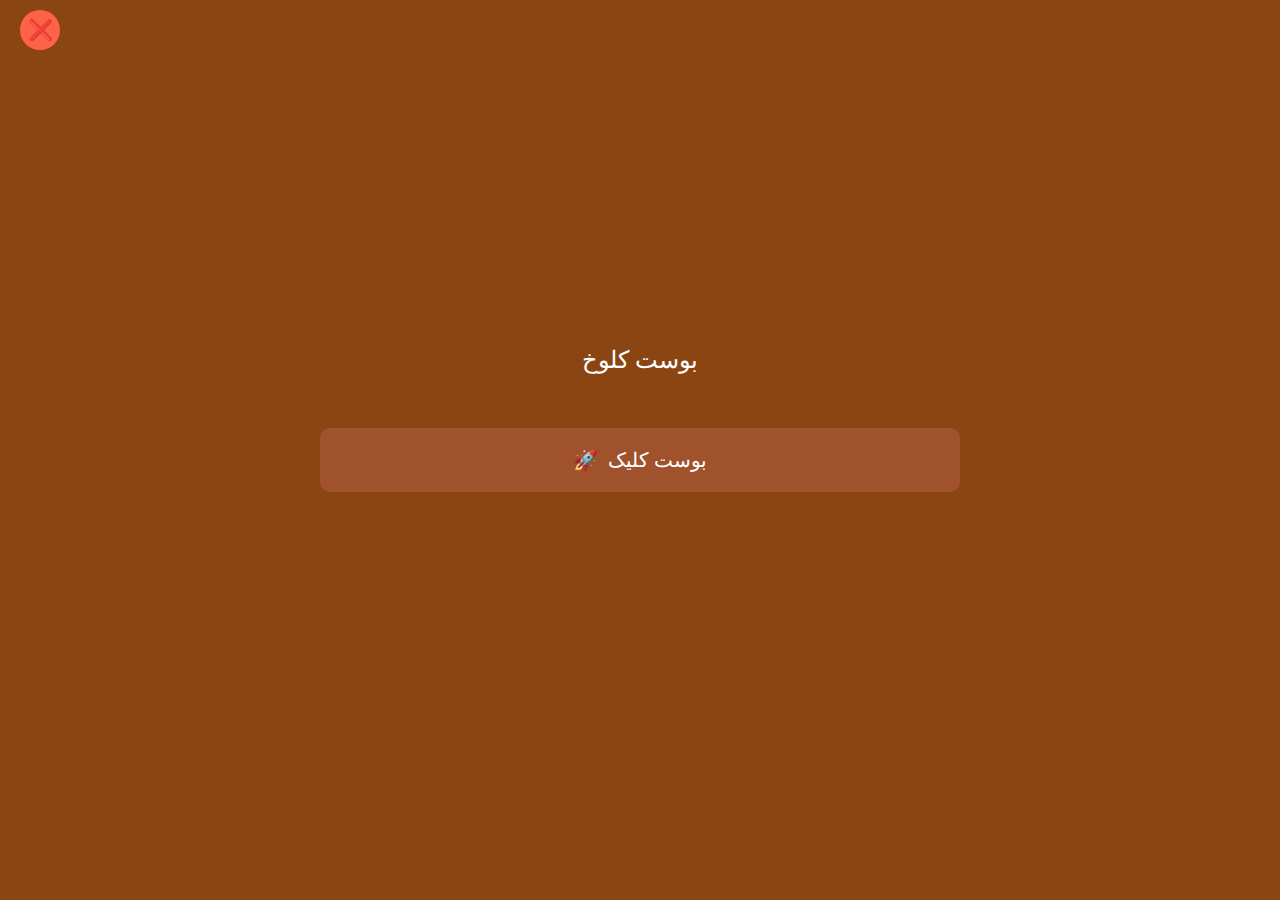
<file: boost.html>
<!DOCTYPE html>
<html lang="fa">
<head>
    <meta charset="UTF-8">
    <meta name="viewport" content="width=device-width, initial-scale=1.0">
    <title>بوست کلوخ</title>
    <style>
        body {
            display: flex;
            justify-content: center;
            align-items: center;
            flex-direction: column;
            height: 100vh;
            margin: 0;
            font-family: sans-serif;
            background-color: #8B4513;
            color: white;
            text-align: center;
            position: relative;
            padding: 10px; /* Padding for mobile */
            box-sizing: border-box;
        }
        .header {
            width: 100%;
            display: flex;
            justify-content: flex-start;
            align-items: center;
            padding: 10px 20px;
            position: absolute;
            top: 0;
            left: 0;
        }
        .back-button {
            width: 40px;
            height: 40px;
            background-color: #FF6347;
            border-radius: 50%;
            display: flex;
            justify-content: center;
            align-items: center;
            color: white;
            cursor: pointer;
            font-size: 20px;
            border: none;
        }
        .header-title {
            font-size: 24px;
            position: absolute;
            top: 40%;
            left: 50%;
            transform: translate(-50%, -50%);
        }
        .title-bar {
            width: 100%;
            max-width: 600px;
            background-color: #A0522D;
            padding: 20px;
            border-radius: 10px;
            display: flex;
            justify-content: center;
            align-items: center;
            cursor: pointer;
            font-size: 20px;
            margin-top: 20px;
        }
        .title-bar span {
            margin-right: 10px;
        }
        .modal {
            display: none;
            position: fixed;
            top: 0;
            left: 0;
            width: 100%;
            height: 100%;
            background: rgba(0, 0, 0, 0.7);
            justify-content: center;
            align-items: center;
        }
        .modal-content {
            background-color: #333;
            padding: 20px;
            border-radius: 10px;
            text-align: center;
            width: 90%;
            max-width: 400px;
        }
        .boost-info {
            font-size: 16px;
            margin-bottom: 15px;
        }
        .boost-button, .close-button {
            width: 60px;
            height: 60px;
            border-radius: 50%;
            border: none;
            cursor: pointer;
            font-size: 16px;
            color: black;
            margin: 5px;
        }
        .close-button {
            background-color: #FF6347;
            color: white;
        }
    </style>
</head>
<body>

    <!-- Header with back button -->
    <div class="header">
        <button class="back-button" onclick="goBack()">❌</button>
    </div>

    <!-- Title centered in the middle -->
    <div class="header-title">بوست کلوخ</div>

    <!-- Boost Click Bar -->
    <div class="title-bar" onclick="openModal()">
        <span>🚀</span> بوست کلیک
    </div>

    <!-- Modal for Boost Details -->
    <div class="modal" id="boostModal">
        <div class="modal-content">
            <div class="boost-info">سطح بوست فعلی شما: <span id="boostLevel">1</span></div>
            <div class="boost-info">قیمت بوست بعدی: <span id="boostPrice">1000</span> کلوخ</div>
            <button class="boost-button" onclick="buyBoost()">💰</button>
            <button class="close-button" onclick="closeModal()">❌</button>
        </div>
    </div>

    <script>
        let score = parseInt(localStorage.getItem("score")) || 0;
        let boostLevel = parseInt(localStorage.getItem("boostLevel")) || 1;
    
        // Check if boostLevel is greater than 8 and reset it to 8 if it is
        if (boostLevel > 8) {
            boostLevel = 8;
            localStorage.setItem("boostLevel", boostLevel);
        }
    
        const boostPrices = [1000, 2000, 3000, 5000, 7000, 10000, 15000];
    
        document.getElementById("boostLevel").textContent = boostLevel;
        document.getElementById("boostPrice").textContent = boostPrices[boostLevel - 1] || "پایان";
    
        function openModal() {
            document.getElementById("boostModal").style.display = "flex";
        }
    
        function closeModal() {
            document.getElementById("boostModal").style.display = "none";
        }
    
        function buyBoost() {
            const currentPrice = boostPrices[boostLevel - 1];
            if (score >= currentPrice && boostLevel <= boostPrices.length) {
                score -= currentPrice;
                localStorage.setItem("score", score);
                boostLevel++;
                localStorage.setItem("boostLevel", boostLevel);
                document.getElementById("boostLevel").textContent = boostLevel;
                document.getElementById("boostPrice").textContent = boostPrices[boostLevel - 1] || "پایان";
                alert("بوست خریداری شد!");
            } else {
                alert("کلوخ کافی ندارید!");
            }
            closeModal();
        }
    
        function goBack() {
            window.location.href = "index.html"; // لینک صفحه اصلی
        }
    </script>
    

</body>
</html>
</file>
